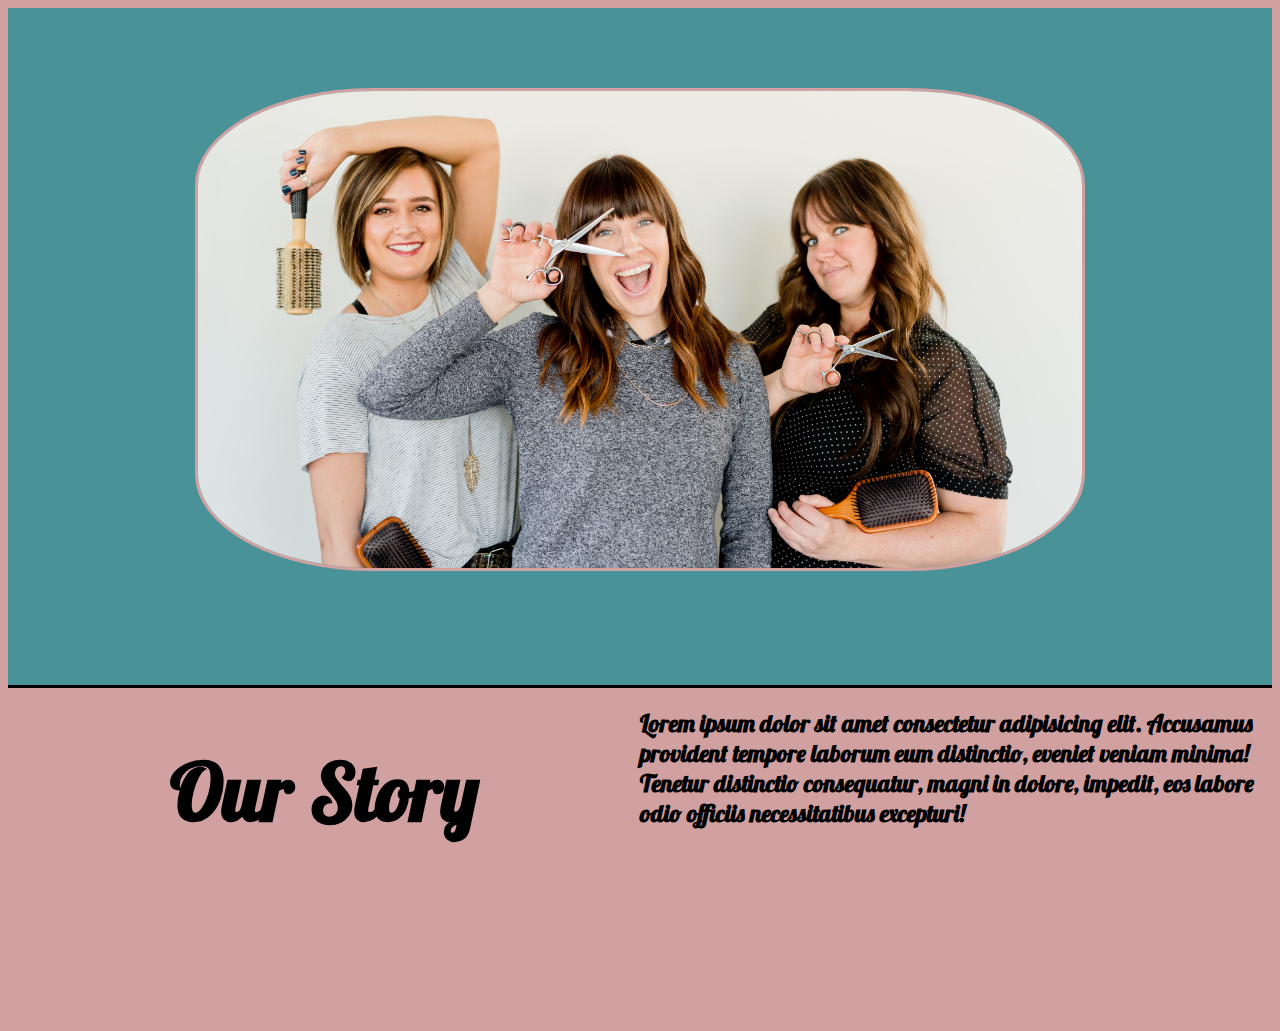
<file: about.html>
<!DOCTYPE html>
<html lang="en">
<head>
    <meta charset="UTF-8">
    <meta http-equiv="X-UA-Compatible" content="IE=edge">
    <meta name="viewport" content="width=device-width, initial-scale=1.0">
    <link rel="stylesheet" href="about.css">
    <link rel="preconnect" href="https://fonts.googleapis.com">
    <link rel="preconnect" href="https://fonts.gstatic.com" crossorigin>
    <link href="https://fonts.googleapis.com/css2?family=Lobster&display=swap" rel="stylesheet">
    <title>About Us</title>
</head>
<body>
    <div class="container">
        <div class="pic"><img src= "./stylists.jpg" alt= "3 women stylists" class="profile"></div>
        <div class="story"><h1>Our Story</h1> </div>
        <div class="content"><h2>Lorem ipsum dolor sit amet consectetur adipisicing elit. Accusamus provident tempore laborum eum distinctio, eveniet veniam minima! Tenetur distinctio consequatur, magni in dolore, impedit, eos labore odio officiis necessitatibus excepturi!</h2>
        </div>
      </div>
    
    
</body>
</html>
</file>
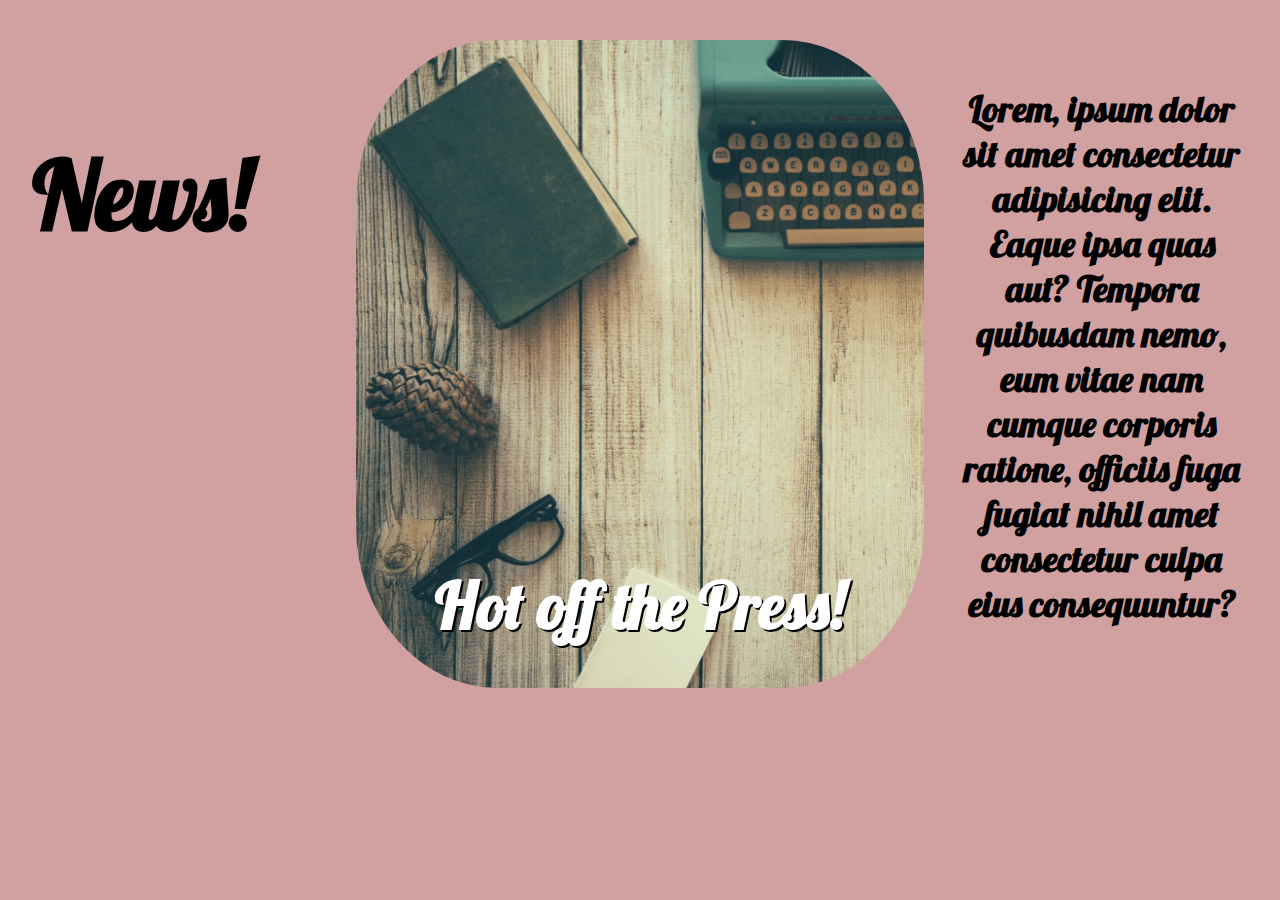
<file: news.html>
<!DOCTYPE html>
<html lang="en">
<head>
    <meta charset="UTF-8">
    <meta http-equiv="X-UA-Compatible" content="IE=edge">
    <meta name="viewport" content="width=device-width, initial-scale=1.0">
    <link rel="stylesheet" href="news.css">
    <link rel="preconnect" href="https://fonts.googleapis.com">
<link rel="preconnect" href="https://fonts.gstatic.com" crossorigin>
<link href="https://fonts.googleapis.com/css2?family=Lobster&display=swap" rel="stylesheet">
    <title>News!</title>
    
</head>
<body>
    <div class="container">
        <div class="pic"><h1>Hot off the Press!</h1></div>
        <div class="news"><h1>News!</h1></div>
        <div class="footer"><h2>Lorem, ipsum dolor sit amet consectetur adipisicing elit. Eaque ipsa quas aut? Tempora quibusdam nemo, eum vitae nam cumque corporis ratione, officiis fuga fugiat nihil amet consectetur culpa eius consequuntur?</h2></div>
      </div> 
</body>
</html>
</file>
<file: about.css>
@media screen and (max-width:576px){
    body{font-family: 'Lobster', cursive;background-color:rgb(209, 161, 161); }
    .container {
        display: grid;
        grid-template-columns: 1fr;
        grid-template-rows: 1fr .25fr 1fr;
        gap: 10px 10px;
        grid-auto-flow: row;
        grid-template-areas:
          "pic"
          "story"
          "content";
      }
      
      .pic { grid-area: pic; display: flex; background-color:rgb(73,146,152); }
    
      .profile{object-fit: cover;
            width: 100%;
            max-height: 100%;
        border-radius:20%; border-style:solid; border-color:rgb(209, 161, 161); }
      
      .story { grid-area: story; display: flex; text-align:center; justify-content: center;}
      
      .content{ grid-area: content; display: flex; text-align: center; justify-content: center;}

}
@media screen and (min-width:577px){
    body{font-family: 'Lobster', cursive; background-color:rgb(73,146,152);}
    .container {
       
        display: grid;
        grid-template-columns: 1fr 1fr;
        grid-template-rows: 1fr 1fr;
        gap: 10px 30px;
        grid-auto-flow: row;
        grid-template-areas:
          "pic story"
          "pic content";
      }
      h1{font-size:5em;}
      .pic { grid-area: pic; display:flex; padding-top:2em; }
      .profile{object-fit: cover;
        width: 100%;
        max-height: 100%;
    border-radius:20%;border-style:solid; border-color:rgb(209, 161, 161); }
      .story { grid-area: story; display:flex; justify-content:center; }
      
      .content { grid-area: content; display:flex; justify-content:center; }
      
}

@media screen and (min-width:992px){
    body{font-family: 'Lobster', cursive; background-color:rgb(209, 161, 161);}
    .container {
        
        display: grid;
        grid-template-columns: 1fr 1fr;
        grid-template-rows: .25fr .5fr;
        gap: 0px 0px;
        grid-auto-flow: row;
        grid-template-areas:
          "pic pic"
          "story content";
      }
      h1{font-size:5em;}
      
      .pic { grid-area: pic; display:flex; justify-content:center; padding-top:5em; background-color:rgb(73,146,152); }
      .profile{object-fit: cover;
        width: 70%;
        max-height: 80%;
        border-radius:20%;border-style:solid; border-color:rgb(209, 161, 161); }
      .story { grid-area: story; display:flex; justify-content:center;border-top: black; border-top-style:solid;}
      
      .content { grid-area: content; display:flex; justify-content:center; border-top: black;border-top-style: solid; }
      
}
</file>
<file: news.css>
@media screen and (max-width:576px) {
   
  body{font-family: 'Lobster', cursive;background-image:url("typewriter.jpg"); background-size:cover;background-repeat:no-repeat;}

.container {
  display: grid;
  grid-template-columns: 1fr;
  grid-template-rows: 1fr 1fr 1fr;
  gap: 0px 0px;
  grid-auto-flow: row;
  grid-template-areas:
    "pic"
    "news"
    "footer";
}

.pic { grid-area: pic; display:flex; justify-content: center; color:white; text-shadow: 2px 2px black;}

.news { grid-area: news; display:flex; justify-content: center; color:white; text-shadow: 2px 2px black; }

.footer { grid-area: footer; display:flex; justify-content: center;
  margin-right:1em; margin-left:1em;text-align:center; color:white;text-shadow: 2px 2px black;  }
 }
 @media screen and (min-width:577px){

  .container {
    display: grid;
    grid-template-columns: 1fr 1fr 1fr;
    grid-template-rows: 1fr 1fr;
    gap: 0px 15px;
    grid-auto-flow: row;
    grid-template-areas:
      "pic pic news"
      "pic pic footer";
  }
  body{font-family: 'Lobster', cursive;background-color: rgb(73,146,152);}
  .pic { grid-area: pic; display:flex; align-items: flex-end; justify-content: center; background-image: url("typewriter.jpg");background-size:cover;
    border-radius:15%;margin-top:1em; margin-left:1em;margin-right:1em;font-size:2em; color:white;text-shadow: 2px 2px black;}
  
  .news { grid-area: news; display:flex; justify-content:center;align-items:center; margin-right:1em;font-size:3em; margin-top:1em; }
  
  .footer { grid-area: footer;display:flex; align-items:center;text-align:center;margin-right:1em; }
  
 }
 @media screen and (min-width:992px) {
  .container {
    display: grid;
    grid-template-columns: .5fr 1fr .5fr;
    grid-template-rows: 2fr 2fr;
    grid-auto-columns: 1fr;
    gap: 0px 0px;
    grid-auto-flow: row;
    grid-template-areas:
      "news pic footer"
      ". pic footer ";
  }
  
  .pic { grid-area: pic; display:flex; align-items: flex-end; margin-top:1em; justify-content: center; 
    border-radius:25%;background-image: url("typewriter.jpg");background-size:cover;height:100%; }
  
  .news { grid-area: news; }
  
  .footer { grid-area: footer;display:flex; margin-top:2em;justify-content:center;align-items:center;font-size:x-large; }
  
     body{font-family: 'Lobster', cursive;background-color: rgb(209, 161, 161);}

 }
</file>
